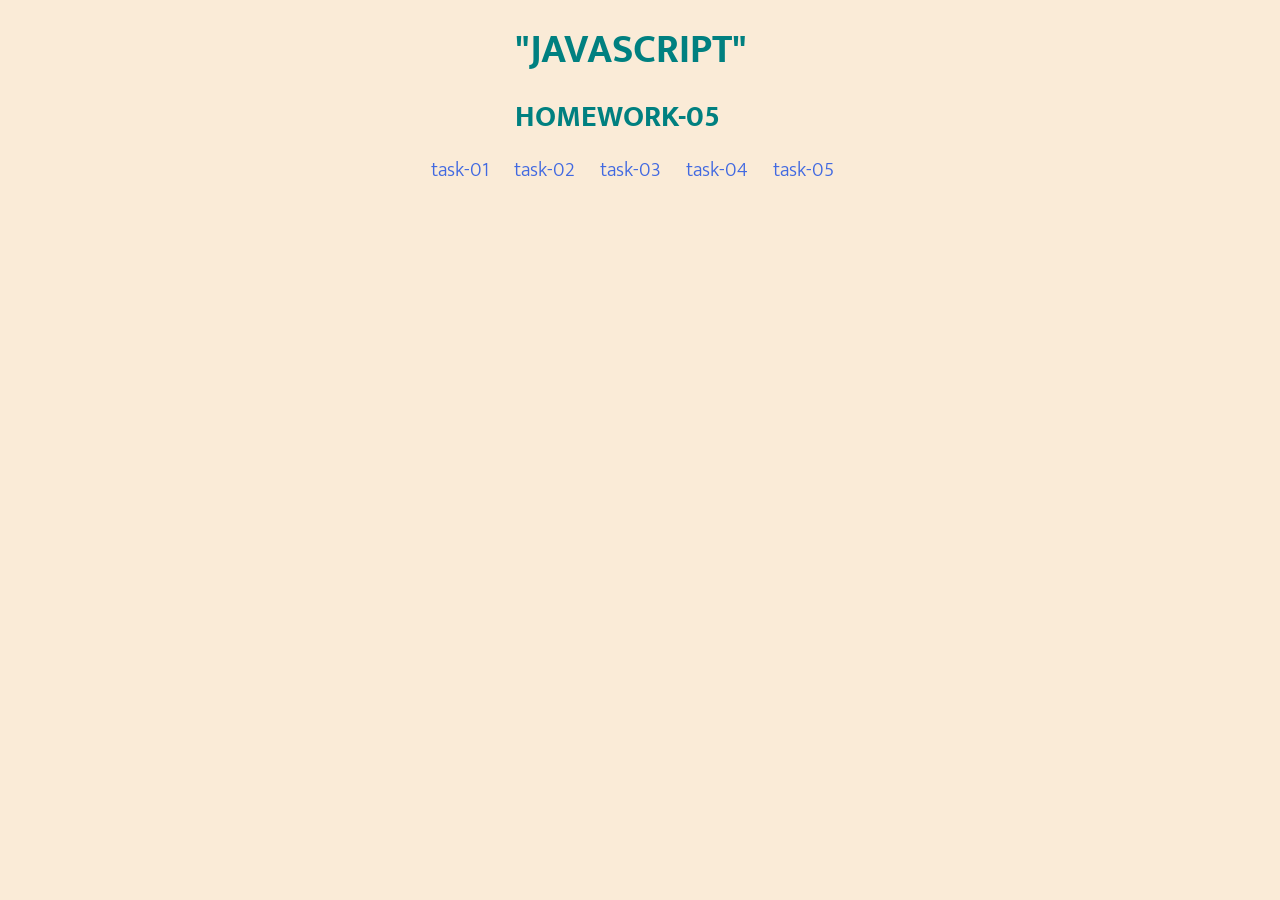
<file: index.html>
<!DOCTYPE html>
<html lang="en">
    <head>
        <meta charset="UTF-8" />
        <meta name="viewport" content="width=device-width, initial-scale=1.0" />
        <link
            href="https://fonts.googleapis.com/css?family=Mukta:300,400&display=swap"
            rel="stylesheet"
        />
        <link rel="stylesheet" href="./css/normalize.css" /> 
        <link rel="stylesheet" href="./css/style.css" />
        <title>goit-js-hw-05</title>
    </head>
    <body>
        <h1>"JAVASCRIPT"</h1>
        <h2>HOMEWORK-05</h2>
        <ul class="homework-list">
            <li class="homework-item">
                <a href="./html/task-01.html" class="homework-link">task-01</a>
            </li>
            <li class="homework-item">
                <a href="./html/task-02.html" class="homework-link">task-02</a>
            </li>
            <li class="homework-item">
                <a href="./html/task-03.html" class="homework-link">task-03</a>
            </li>
            <li class="homework-item">
                <a href="./html/task-04.html" class="homework-link">task-04</a>
            </li>
            <li class="homework-item">
                <a href="./html/task-05.html" class="homework-link">task-05</a>
            </li>
        </ul>
    </body>
</html>
</file>
<file: css/style.css>
body {
    font-family: 'Mukta', sans-serif;
    font-weight: 300;
    font-size: 20px;
    background-color: antiquewhite;
    color: teal;
}

h1 {
    width: 250px;
    margin-left: auto;
    margin-right: auto;
}

h2 {
    width: 250px;
    margin-left: auto;
    margin-right: auto;
}

.homework-list {
    list-style: none;
    display: flex;
    width: 700px;
    margin-left: auto;
    margin-right: auto;
    justify-content: center;
    padding: 0px;
}
.homework-link {
    text-decoration: none;
    padding-left: 20px;
    padding-right: 20px;
    color: royalblue;
    padding-left: 5px;
}
.homework-link:hover,
.homework-link:focus {
    color: orangered;
}
</file>
